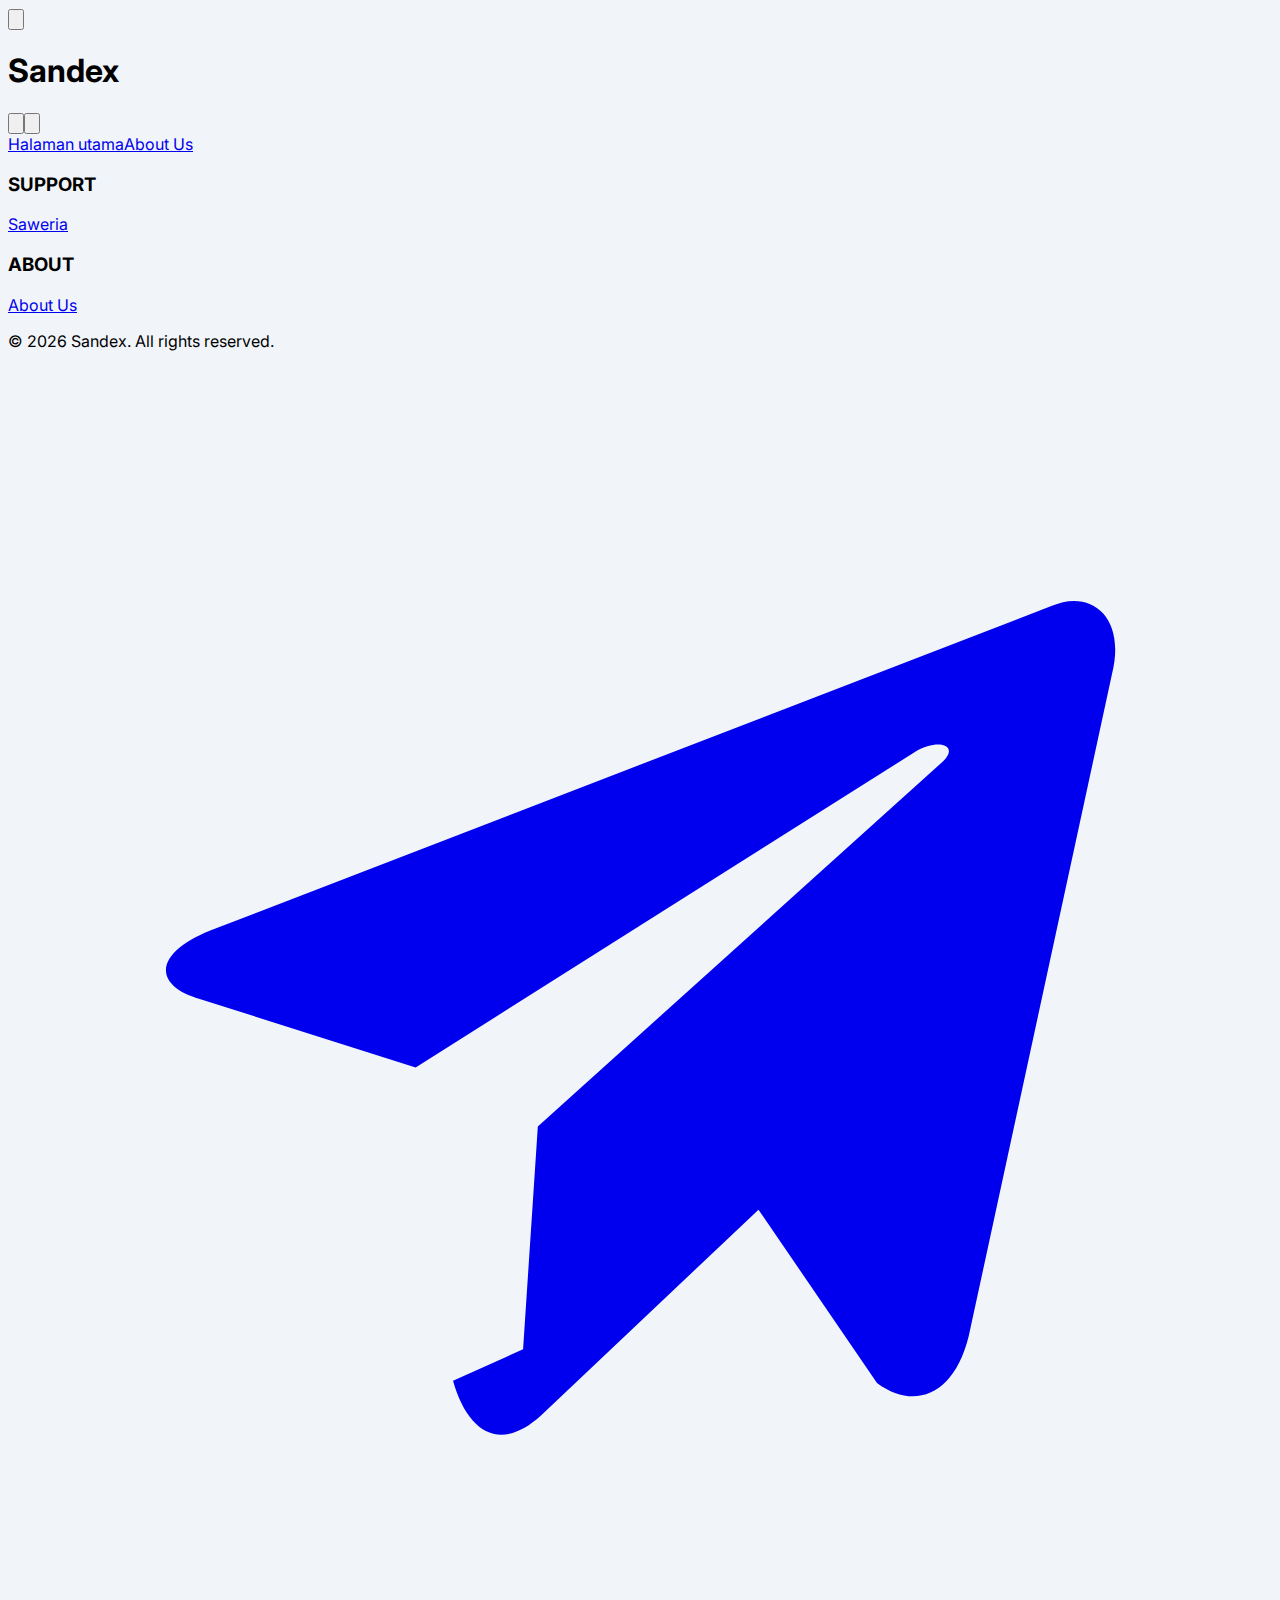
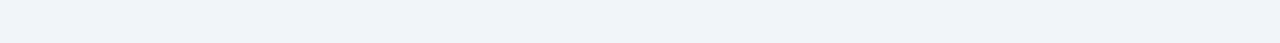
<file: detail.html>
<!DOCTYPE html>
<html lang="id">
<head>
    <meta charset="UTF-8">
    <meta name="viewport" content="width=device-width, initial-scale=1.0">
    <title>Detail Postingan - Website Sandex</title>
    
    <link rel="preconnect" href="https://fonts.googleapis.com">
    <link rel="preconnect" href="https://fonts.gstatic.com" crossorigin>
    <link href="https://fonts.googleapis.com/css2?family=Inter:wght@400;500;600;700&display=swap" rel="stylesheet">
    
    <link rel="stylesheet" href="assets/style.css">
    <script src="database.js"></script>
</head>
<body>

    <div id="app-root" class="max-w-6xl mx-auto min-h-screen flex flex-col">
        <header id="header-container"></header>
        <main id="main-content" class="flex-grow"></main>
        <footer id="footer-container"></footer>
    </div>
    
    <a href="https://t.me/SandexReal" target="_blank" rel="noopener noreferrer" class="fixed bottom-6 right-6 z-30 h-16 w-16 flex items-center justify-center bg-blue-500 text-white rounded-full shadow-lg hover:bg-blue-600 transition-all transform hover:scale-110" aria-label="Chat di Telegram">
        <svg xmlns="http://www.w3.org/2000/svg" class="h-8 w-8" viewBox="0 0 24 24" fill="currentColor"><path d="M9.78 18.65l.28-4.23l7.68-6.92c.34-.31-.07-.46-.52-.19L7.74 13.3L3.64 12c-.88-.25-.89-.86.2-1.3l15.97-6.16c.73-.33 1.43.18 1.15 1.3l-2.72 12.57c-.28 1.13-1.04 1.4-1.74.88L14.25 16l-4.12 3.9c-.78.72-1.4.34-1.68-.65z"></path></svg>
    </a>

    <script src="assets/main.js"></script>

    <script>
        function initDetailPage() {
            const mainContentContainer = document.getElementById('main-content');
            
            // 1. Baca ID dari URL
            const urlParams = new URLSearchParams(window.location.search);
            const postId = parseInt(urlParams.get('id'));

            // 2. Cari data postingan yang cocok dengan ID
            const post = postsData.find(p => p.id === postId);

            let contentHTML = '';

            // 3. Tampilkan konten jika data ditemukan, atau tampilkan pesan error
            if (post) {
                document.title = `${post.title} - Website Sandex`; // Update judul tab browser
                contentHTML = `
                    <div class="p-4 sm:p-6">
                        <header class="flex items-center mb-4">
                            <a href="index.html" class="p-2 rounded-full text-gray-600 dark:text-slate-400 hover:bg-gray-200 dark:hover:bg-slate-700">
                               <svg xmlns="http://www.w3.org/2000/svg" class="h-6 w-6" fill="none" viewBox="0 0 24 24" stroke="currentColor"><path stroke-linecap="round" stroke-linejoin="round" stroke-width="2" d="M15 19l-7-7 7-7" /></svg>
                            </a>
                            <h1 class="text-xl font-bold text-gray-800 dark:text-slate-200 ml-2">${post.title}</h1>
                        </header>
                        <div class="bg-white dark:bg-slate-800 rounded-xl shadow-lg border border-gray-100 dark:border-slate-700 p-4 max-w-md mx-auto">
                            <img src="${post.detailImage}" alt="${post.title}" class="w-full h-auto object-cover rounded-lg mb-6" />
                            <h2 class="text-lg font-semibold text-center text-gray-700 dark:text-slate-300 mb-4">Tautan Video</h2>
                            <ul class="space-y-3">
                                <li><a href="${post.videoLink1 || '#'}" target="_blank" class="block w-full text-center px-4 py-3 bg-blue-500 text-white rounded-lg font-semibold hover:bg-blue-600 transition-colors">Tonton Video 1</a></li>
                                <li><a href="${post.videoLink2 || '#'}" target="_blank" class="block w-full text-center px-4 py-3 bg-blue-500 text-white rounded-lg font-semibold hover:bg-blue-600 transition-colors">Tonton Video 2</a></li>
                            </ul>
                        </div>
                    </div>
                `;
            } else {
                contentHTML = `
                    <div class="p-4 sm:p-6 text-center">
                        <h2 class="text-2xl font-bold text-red-500">Error 404</h2>
                        <p class="text-slate-600 dark:text-slate-400 mt-2">Postingan yang Anda cari tidak ditemukan.</p>
                        <a href="index.html" class="mt-6 inline-block px-4 py-2 bg-blue-500 text-white rounded-lg hover:bg-blue-600">Kembali ke Beranda</a>
                    </div>
                `;
            }

            mainContentContainer.innerHTML = contentHTML;
        }

        // Jalankan fungsi saat halaman ini dimuat
        initDetailPage();
    </script>
</body>
</html>
</file>
<file: assets/style.css>
/* Ini akan mengimpor semua utilitas Tailwind */
@tailwind base;
@tailwind components;
@tailwind utilities;

/* Gaya dasar dan animasi kustom Anda */
body {
    font-family: 'Inter', sans-serif;
    background-color: #f1f5f9; /* slate-100 */
}
.dark body {
    background-color: #020617; /* slate-950 */
}
#main-content {
    transition: opacity 0.2s ease-in-out;
}
#main-content.is-changing {
    opacity: 0;
}
</file>
